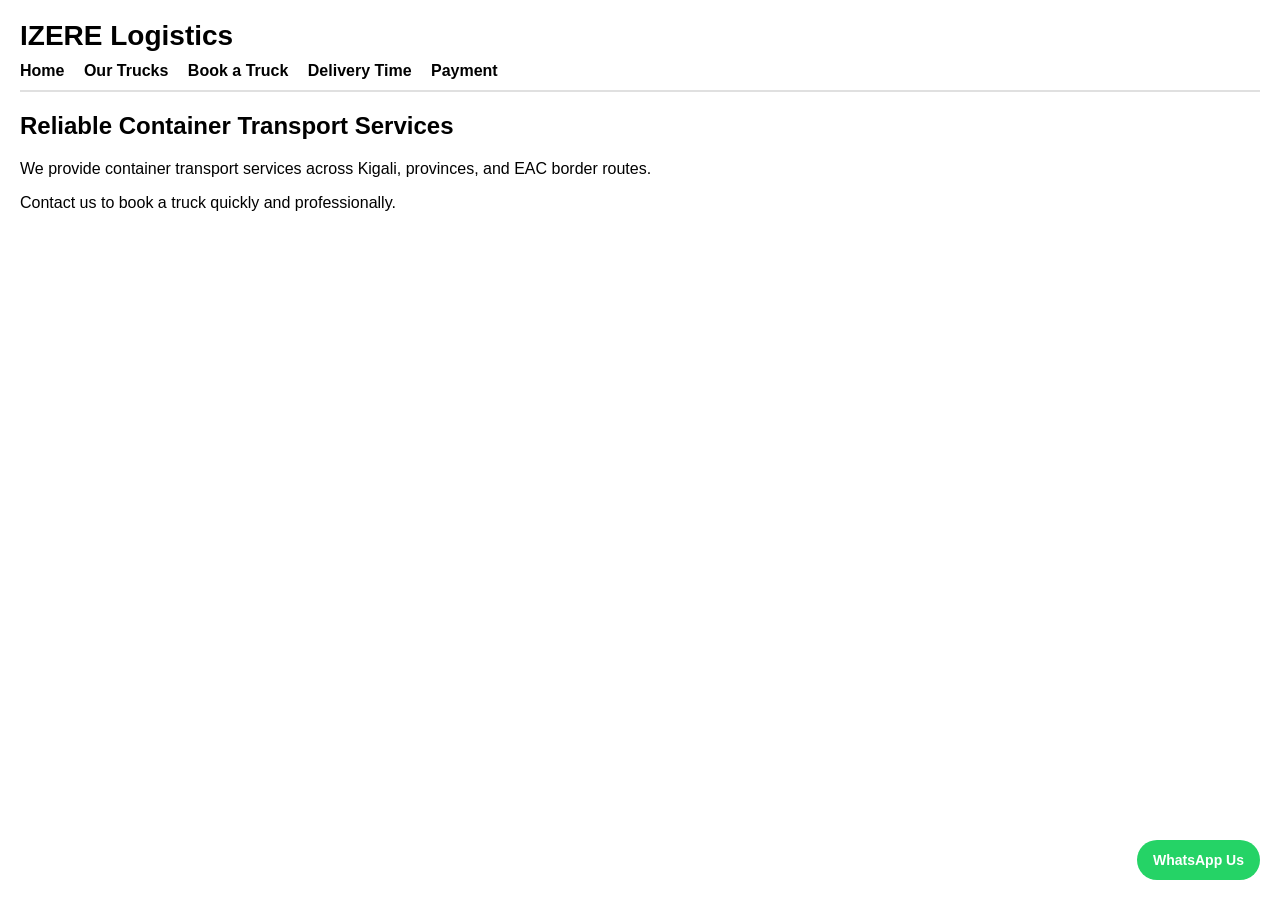
<file: index.html>
<!DOCTYPE html>
<html>
<head>
  <title>IZERE Logistics</title>
  <link rel="stylesheet" href="style.css">
</head>

<body>

<header>
  <h1>IZERE Logistics</h1>

  <nav>
    <a href="index.html">Home</a>
    <a href="trucks.html">Our Trucks</a>
    <a href="book.html">Book a Truck</a>
    <a href="delivery.html">Delivery Time</a>
    <a href="payment.html">Payment</a>
  </nav>
</header>

<h2>Reliable Container Transport Services</h2>

<p>
We provide container transport services across Kigali, provinces,
and EAC border routes.
</p>

<p>
Contact us to book a truck quickly and professionally.
</p>
<a class="whatsapp" href="https://wa.me/250792091320" target="_blank">
  WhatsApp Us
</a>

</body>
</html>
</file>
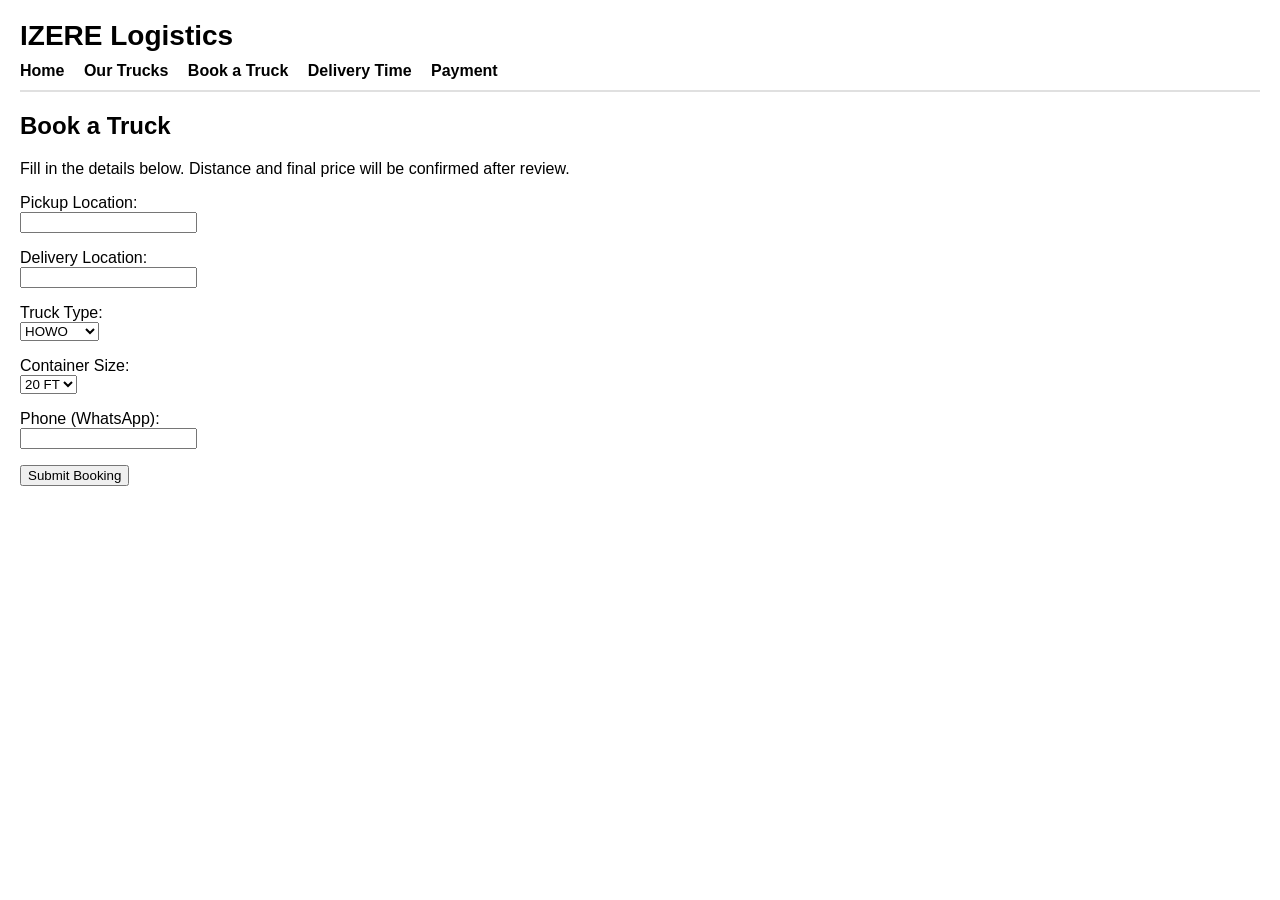
<file: book.html>
<!DOCTYPE html>
<html>
<head>
  <title>Book a Truck - IZERE Logistics</title>
  <link rel="stylesheet" href="style.css">
</head>
<body>

<header>
  <h1>IZERE Logistics</h1>

  <nav>
    <a href="index.html">Home</a>
    <a href="trucks.html">Our Trucks</a>
    <a href="book.html">Book a Truck</a>
    <a href="delivery.html">Delivery Time</a>
    <a href="payment.html">Payment</a>
  </nav>
</header>

<h2>Book a Truck</h2>

<p>
Fill in the details below.  
Distance and final price will be confirmed after review.
</p>

<form>
  <p>
    <label>Pickup Location:</label><br>
    <input type="text" id="pickup">
  </p>

  <p>
    <label>Delivery Location:</label><br>
    <input type="text" id="delivery">
  </p>

  <p>
    <label>Truck Type:</label><br>
    <select id="truck">
      <option>HOWO</option>
      <option>Shacman</option>
    </select>
  </p>

  <p>
    <label>Container Size:</label><br>
    <select id="container">
      <option>20 FT</option>
      <option>40 FT</option>
    </select>
  </p>

  <p>
    <label>Phone (WhatsApp):</label><br>
    <input type="tel" id="phone">
  </p>

  <button type="button" onclick="sendToWhatsApp()">
    Submit Booking
  </button>
</form>

<script src="script.js"></script>

</body>
</html>
</file>
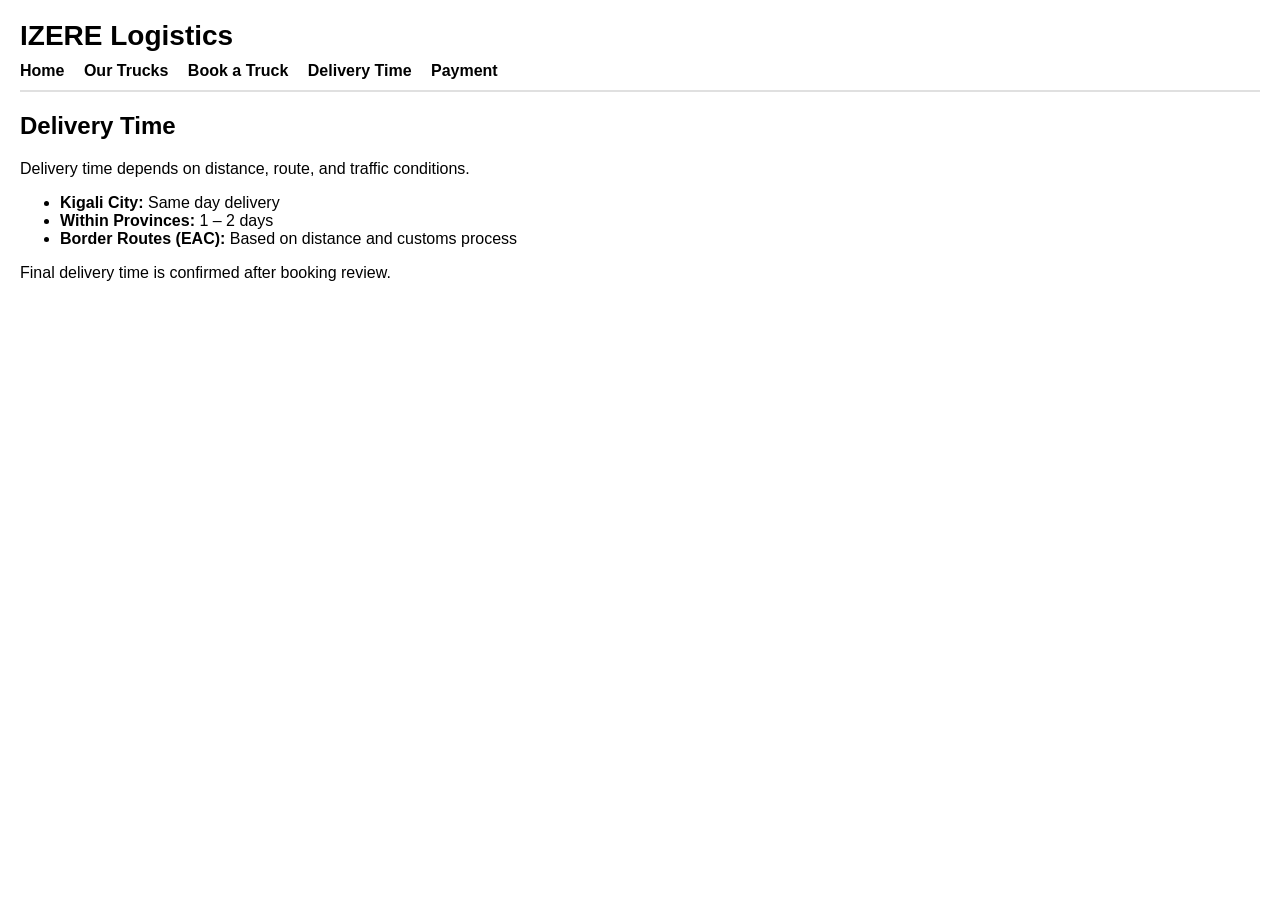
<file: delivery.html>
<!DOCTYPE html>
<html>
<head>
  <title>Delivery Time - IZERE Logistics</title>
  <link rel="stylesheet" href="style.css">
</head>
<body>

<header>
  <h1>IZERE Logistics</h1>

  <nav>
    <a href="index.html">Home</a>
    <a href="trucks.html">Our Trucks</a>
    <a href="book.html">Book a Truck</a>
    <a href="delivery.html">Delivery Time</a>
    <a href="payment.html">Payment</a>
  </nav>
</header>

<h2>Delivery Time</h2>

<p>
Delivery time depends on distance, route, and traffic conditions.
</p>

<ul>
  <li><strong>Kigali City:</strong> Same day delivery</li>
  <li><strong>Within Provinces:</strong> 1 – 2 days</li>
  <li><strong>Border Routes (EAC):</strong> Based on distance and customs process</li>
</ul>

<p>
Final delivery time is confirmed after booking review.
</p>

</body>
</html>
</file>
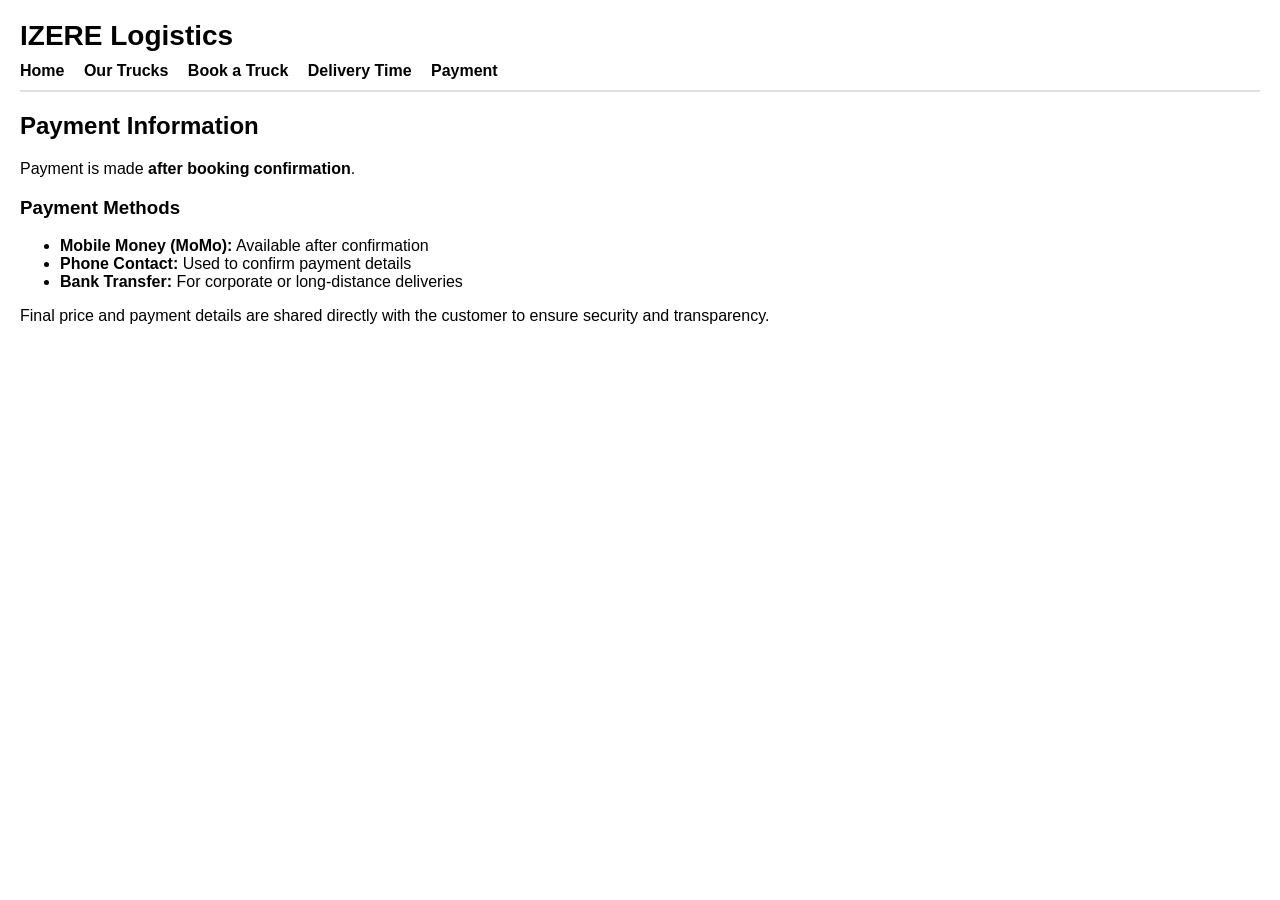
<file: payment.html>
<!DOCTYPE html>
<html>
<head>
  <title>Payment - IZERE Logistics</title>
  <link rel="stylesheet" href="style.css">
</head>
<body>

<header>
  <h1>IZERE Logistics</h1>

  <nav>
    <a href="index.html">Home</a>
    <a href="trucks.html">Our Trucks</a>
    <a href="book.html">Book a Truck</a>
    <a href="delivery.html">Delivery Time</a>
    <a href="payment.html">Payment</a>
  </nav>
</header>

<h2>Payment Information</h2>

<p>
Payment is made <strong>after booking confirmation</strong>.
</p>

<h3>Payment Methods</h3>

<ul>
  <li><strong>Mobile Money (MoMo):</strong> Available after confirmation</li>
  <li><strong>Phone Contact:</strong> Used to confirm payment details</li>
  <li><strong>Bank Transfer:</strong> For corporate or long-distance deliveries</li>
</ul>

<p>
Final price and payment details are shared directly with the customer
to ensure security and transparency.
</p>

</body>
</html>
</file>
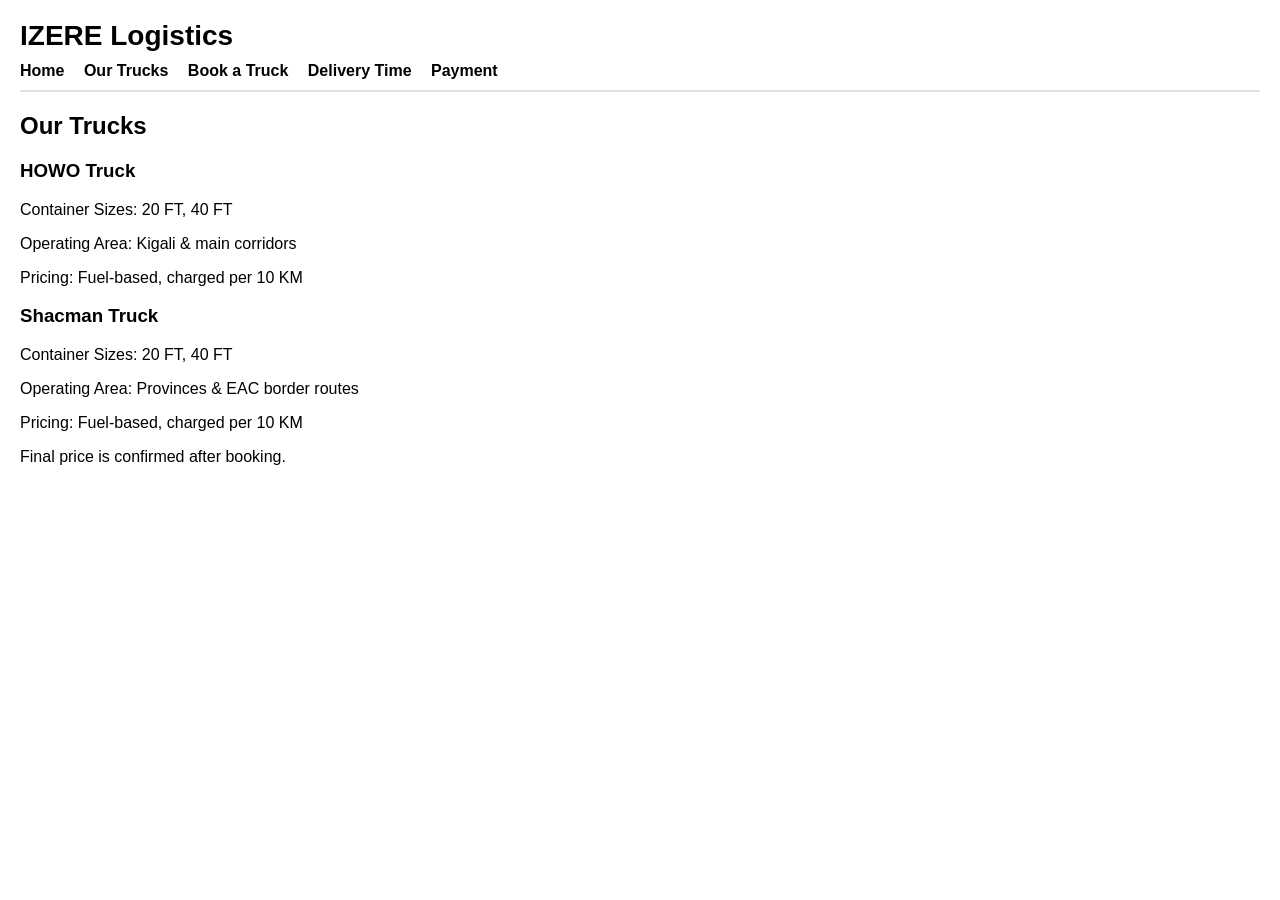
<file: trucks.html>
<!DOCTYPE html>
<html>
<head>
  <title>Our Trucks - IZERE Logistics</title>
  <link rel="stylesheet" href="style.css">
</head>
<body>

<header>
  <h1>IZERE Logistics</h1>

  <nav>
    <a href="index.html">Home</a>
    <a href="trucks.html">Our Trucks</a>
    <a href="book.html">Book a Truck</a>
    <a href="delivery.html">Delivery Time</a>
    <a href="payment.html">Payment</a>
  </nav>
</header>

<h2>Our Trucks</h2>

<h3>HOWO Truck</h3>
<p>Container Sizes: 20 FT, 40 FT</p>
<p>Operating Area: Kigali & main corridors</p>
<p>Pricing: Fuel-based, charged per 10 KM</p>

<h3>Shacman Truck</h3>
<p>Container Sizes: 20 FT, 40 FT</p>
<p>Operating Area: Provinces & EAC border routes</p>
<p>Pricing: Fuel-based, charged per 10 KM</p>

<p>
Final price is confirmed after booking.
</p>

</body>
</html>
</file>
<file: style.css>
body {
  font-family: Arial, sans-serif;
  margin: 0;
  padding: 20px;
  background-color: #ffffff;
  color: #000000;
}

/* Header */
header {
  border-bottom: 2px solid #e0e0e0;
  padding-bottom: 10px;
  margin-bottom: 20px;
}

header h1 {
  margin: 0;
  font-size: 28px;
  color: #000000;
}

/* Navigation */
nav {
  margin-top: 10px;
}

nav a {
  color: #000000;
  text-decoration: none;
  margin-right: 15px;
  font-weight: bold;
}

nav a:hover {
  text-decoration: underline;
}
/* WhatsApp Button */
.whatsapp {
  position: fixed;
  bottom: 20px;
  right: 20px;
  background-color: #25D366;
  color: white;
  padding: 12px 16px;
  border-radius: 50px;
  text-decoration: none;
  font-weight: bold;
  font-size: 14px;
}
</file>
